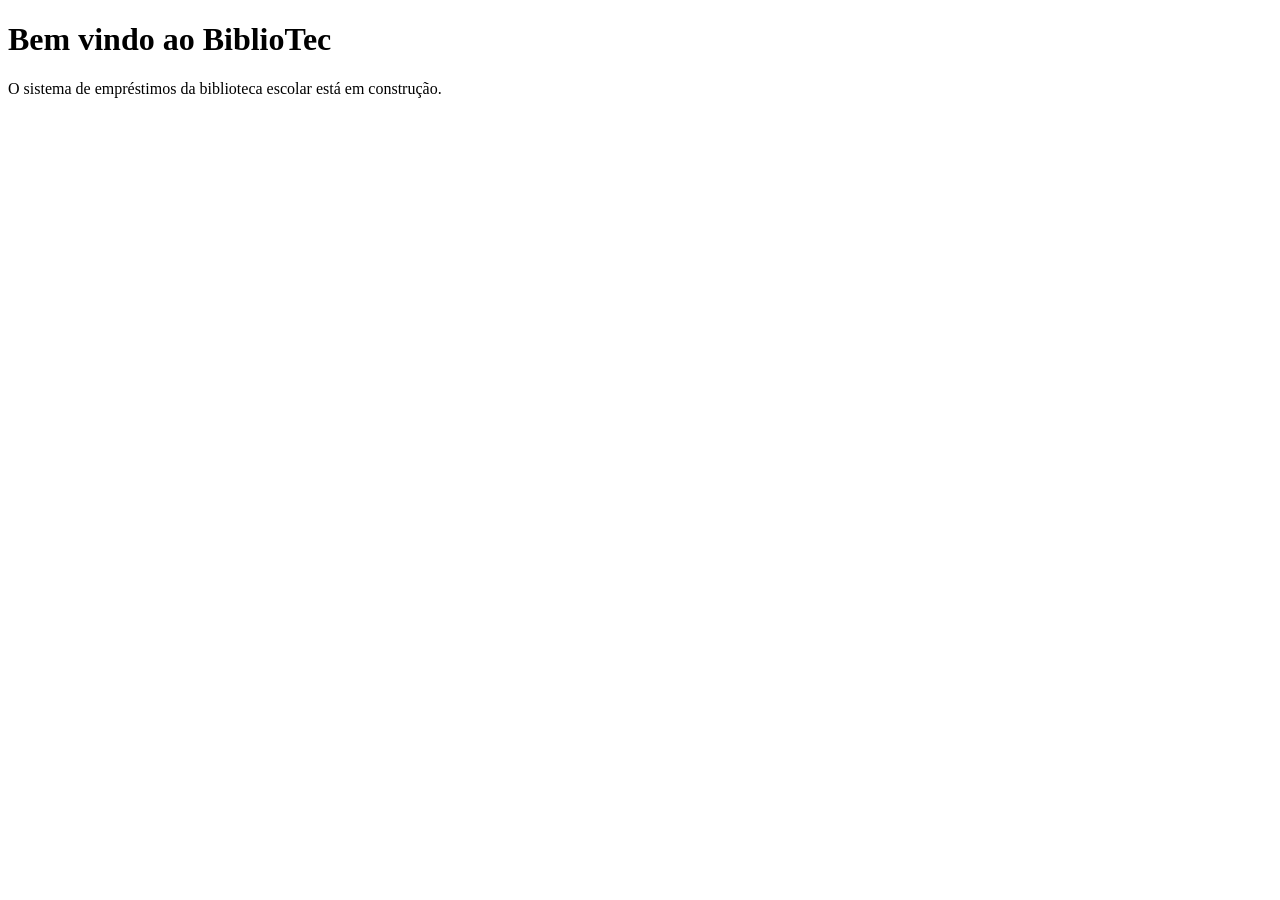
<file: src/main/resources/templates/index.html>
<!DOCTYPE html>
<html lang="en">
<head>
    <meta charset="UTF-8">
    <title>Home</title>
</head>
<body>
    <h1>Bem vindo ao BiblioTec</h1>
    <p>O sistema de empréstimos da biblioteca escolar está em construção.</p>
</body>
</html>
</file>
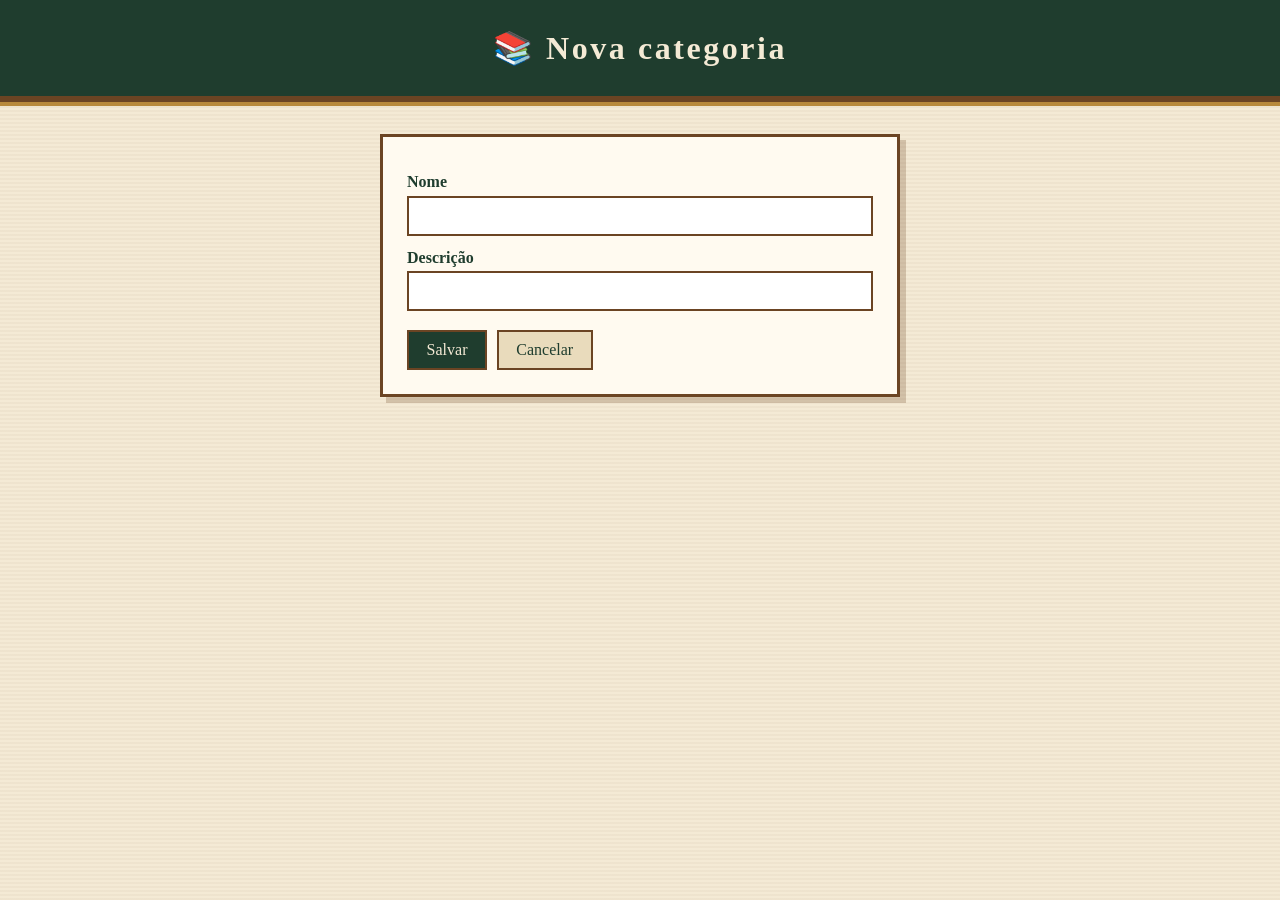
<file: src/main/resources/templates/categorias/form.html>
<!DOCTYPE html>
<html lang="pt-BR" xmlns:th="http://www.thymeleaf.org">
<head>
    <meta charset="UTF-8">
    <meta name="viewport" content="width=device-width, initial-scale=1.0">
    <title>Categoria | BiblioTec</title>
    <link rel="stylesheet" th:href="@{/css/categorias.css}"
          href="../../static/css/categorias.css">
</head>
<body>
<h1>Nova categoria</h1>

<form class="formulario" th:action="@{/categorias}"
      th:object="${categoria}" method="post">

    <label for="nome">Nome</label>
    <input id="nome" type="text" th:field="*{nome}" maxlength="60" required>

    <label for="descricao">Descrição</label>
    <input id="descricao" type="text" th:field="*{descricao}">

    <div class="acoes">
        <button type="submit" class="botao">Salvar</button>
        <a class="botao botao-secundario" th:href="@{/categorias}">Cancelar</a>
    </div>
</form>
</body>
</html>
</file>
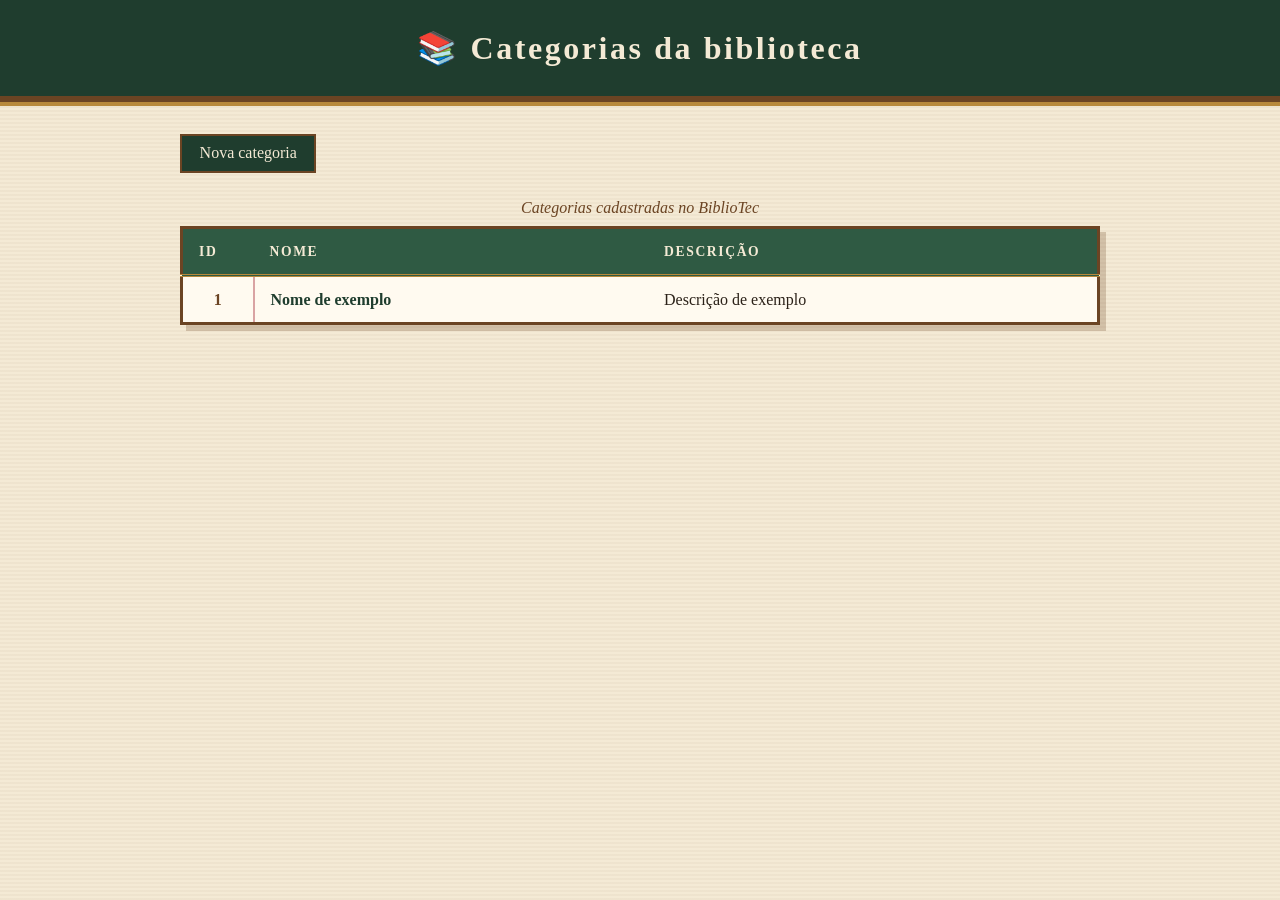
<file: src/main/resources/templates/categorias/lista.html>
<!DOCTYPE html>
<html lang="pt-BR" xmlns:th="http://www.thymeleaf.org">
<head>
    <meta charset="UTF-8">
    <meta name="viewport" content="width=device-width, initial-scale=1.0">
    <title>Categorias | BiblioTec</title>
    <link rel="stylesheet" th:href="@{/css/categorias.css}" href="../../static/css/categorias.css">
</head>
<body>
<h1>Categorias da biblioteca</h1>

<p class="barra">
    <a class="botao" th:href="@{/categorias/nova}">Nova categoria</a>
</p>

<table>
    <caption>Categorias cadastradas no BiblioTec</caption>

    <thead>
        <tr>
            <th scope="col">ID</th>
            <th scope="col">Nome</th>
            <th scope="col">Descrição</th>
        </tr>
    </thead>

    <tbody>
        <tr th:each="categoria : ${categorias}">
            <td th:text="${categoria.id}">1</td>
            <td th:text="${categoria.nome}">Nome de exemplo</td>
            <td th:text="${categoria.descricao}">Descrição de exemplo</td>
        </tr>
    </tbody>
</table>
</body>
</html>
</file>
<file: src/main/resources/static/css/categorias.css>
:root {
    --verde: #1f3d2e;
    --verde-claro: #2f5a43;
    --papel: #f4ead5;
    --papel-escuro: #e9dbbc;
    --madeira: #6b4423;
    --tinta: #2b2118;
    --dourado: #b8893b;
}
* { box-sizing: border-box; }
body {
    margin: 0;
    min-height: 100vh;
    font-family: Georgia, "Palatino Linotype", "Book Antiqua", serif;
    color: var(--tinta);
    background:
        repeating-linear-gradient(0deg, rgba(107,68,35,.04) 0 2px, transparent 2px 4px),
        var(--papel);
}
h1 {
    margin: 0 0 2rem;
    padding: 1.8rem 1rem;
    text-align: center;
    font-size: 2rem;
    letter-spacing: .08em;
    color: var(--papel);
    background: var(--verde);
    border-bottom: 6px solid var(--madeira);
    box-shadow: 0 4px 0 var(--dourado);
}
h1::before { content: "📚 "; }
table {
    width: min(920px, 92%);
    margin: 0 auto 3rem;
    border-collapse: collapse;
    background: #fffaf0;
    border: 3px solid var(--madeira);
    box-shadow: 6px 6px 0 rgba(107,68,35,.25);
}
caption {
    caption-side: top;
    padding: .6rem;
    font-style: italic;
    color: var(--madeira);
}
thead th {
    padding: .9rem 1rem;
    text-align: left;
    text-transform: uppercase;
    font-size: .85rem;
    letter-spacing: .12em;
    color: var(--papel);
    background: var(--verde-claro);
    border-bottom: 3px double var(--dourado);
}
tbody td {
    padding: .85rem 1rem;
    border-bottom: 1px solid #c9b88f;
}
tbody tr:nth-child(even) { background: var(--papel-escuro); }
tbody tr:hover { background: #f1d9a0; }
tbody td:first-child {
    width: 4.5rem;
    font-weight: bold;
    text-align: center;
    color: var(--madeira);
    border-right: 2px solid #d9a3a3;
}
tbody td:nth-child(2) { font-weight: bold; color: var(--verde); }
@media (max-width: 600px) {
    h1 { font-size: 1.4rem; }
    thead th, tbody td { padding: .6rem .5rem; font-size: .9rem; }
}

.barra { width: min(920px, 92%); margin: 0 auto 1rem; }

.botao {
    display: inline-block;
    padding: .55rem 1.1rem;
    font: inherit;
    color: var(--papel);
    background: var(--verde);
    border: 2px solid var(--madeira);
    text-decoration: none;
    cursor: pointer;
}
.botao:hover { background: var(--verde-claro); }
.botao-secundario { color: var(--verde); background: var(--papel-escuro); }

.formulario {
    width: min(520px, 92%);
    margin: 0 auto 3rem;
    padding: 1.5rem;
    background: #fffaf0;
    border: 3px solid var(--madeira);
    box-shadow: 6px 6px 0 rgba(107,68,35,.25);
}
.formulario label {
    display: block;
    margin: .8rem 0 .3rem;
    font-weight: bold;
    color: var(--verde);
}
.formulario input[type=text] {
    width: 100%;
    padding: .55rem;
    font: inherit;
    border: 2px solid var(--madeira);
    background: #fff;
}
div.acoes { display: flex; gap: .6rem; margin-top: 1.2rem; }
</file>
